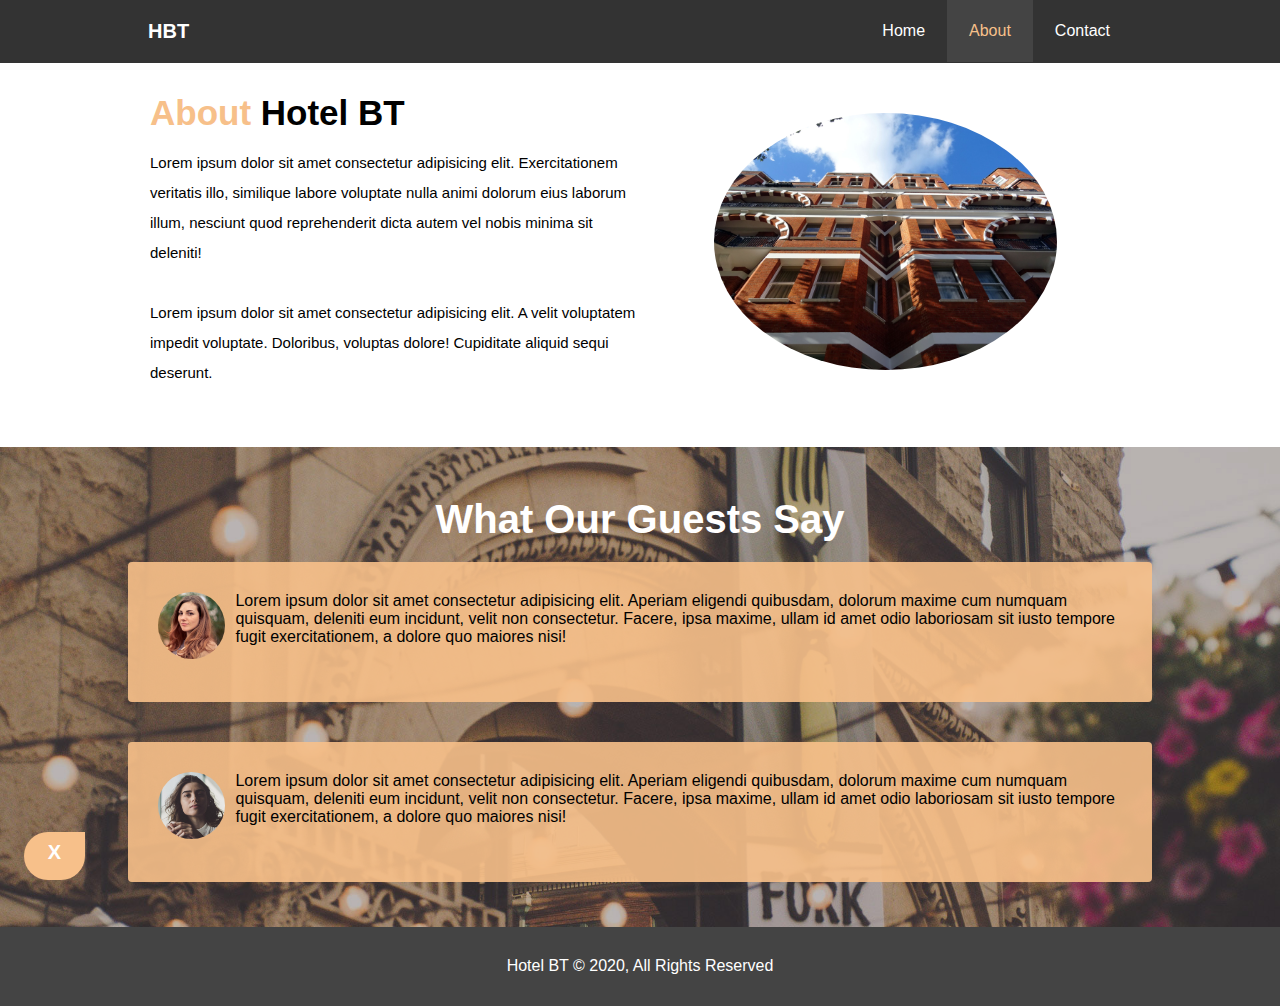
<file: about.html>
<!DOCTYPE html>
<html>

    <head>

        <meta charset="utf-8">
        <meta name="description" content="About page of Hotel BG">
        <meta name="viewport" content="width=device-width">
        <meta name="keywords" content="about, about page">

        <title>Hotel BT | About</title>

        <style>

            *
            {
                padding: 0;
                margin: 0;
                box-sizing: border-box;
            }
            html, body
            {
                max-width: 100%;
                font-family: 'Segoe UI', Tahoma, Geneva, Verdana, sans-serif;
            }
            .navBar
            {
                background-color: #333;
                overflow: auto;
            }
            .navBar a
            {
                color: #fff;
            }
            .navBar div
            {
                margin: auto;
                text-align: center;
                max-width: 64rem;
                padding: 0 20px;
                overflow: auto;
            }
            .navBar div h1
            {
                float: left;
                padding: 20px 0px;
            }
            .navBar div ul
            {
                float: right;
            }
            .navBar div li
            {
                float: left;
                list-style: none;
            }
            .navBar div li a
            {
                float: right;
                text-decoration: none;
                padding: 22px;
                font-size: 16px;
            }
            .navBar div h1 a
            {
                text-decoration: none;
                font-size: 20px;
                float: right;
            }
            .navBar li:nth-child(2) a
            {
                background-color: #444;
                color: #f7c08a;
            }
            section
            {
                max-width: 100%;
            }
            .section
            {
                margin: auto;
                max-width: 65rem;
                padding: 0 20px;
            }
            #section1
            {
                padding: 30px 30px;
                min-height: 24rem;
            }
            #about
            {
                float: left;
                max-width: 50%;
                margin: auto;
            }
            #about::after
            {
                content: "";
                display: block;
                clear: both;
            }
            #about h1
            {
                font-size: 35px;
                margin-bottom: 15px;
            }
            #about span
            {
                color: #f7c08a;
            }
            #about p
            {
                font-size: 15px;
                line-height: 30px;
            }
            #img
            {
                float: right;
                max-width: 50%;
                height: 100%;
                padding: 20px 0;
            }
            #img img
            {
                display: block;
                margin: auto;
                max-width: 70%;
                border-radius: 100%;
                min-height: 60%;
            }
            #BG
            {
                background: url('./pics/test-bg.jpg') no-repeat center center/cover;
                max-width: 100%;
                height: 30rem;
            }
            .clr
            {
                content: "";
                display: block;
                clear: both;
            }
            #center
            {
                margin: auto;
                max-width: 64rem;
                text-align: center;
                color: #000;
                overflow: auto;
            }
            #center h1
            {
                font-size: 40px;
                margin-top: 50px;
                margin-bottom: 20px;
                color: #fff;
            }
            .testy
            {
                max-width: 100%;
                height: 140px;
                background-color: rgba(247, 192, 138,0.9);
                margin-bottom: 40px;
                padding: 30px;
                border-radius: 4px;
            }
            .testy img
            {
                float: left;
                max-width: 7%;
                border-radius: 100%;
                margin-right: 10px;
            }
            .testy p
            {
                text-align: left;
            }
            #footer
            {
                background-color: #444;
            }
            #footer div
            {
                margin:auto;
                text-align: center;
                color: #fff;
                padding: 1.9rem;
                overflow: auto;
            }
            #fixedMenu
            {
                position: fixed;
            left: 24px;
            bottom: 20px;
            width: 3.8rem;
            height: 3rem;
            border-radius: 100rem;
            border-top-right-radius: 0;
            background-color:#f7c08a;
            text-align: center;
            font-weight: bolder;
            font-size: 20px;
            padding-top: 9px;
            color: #fff;
            margin:0;
            }
            #fixedMenu:hover
            {
                cursor: pointer;
            }

        </style>


    </head>

    <body>

        <div class="header">

            <div class="navBar">

                <div>
                    <h1><a href="./index.html">HBT</a></h1>
                    <ul>
                        <li><a href="./index.html">Home</a></li>
                        <li><a href="./about.html">About</a></li>
                        <li><a href="./contact.html">Contact</a></li>
                    </ul>

                </div>

            </div>

        </div>

        <section>

            <div class="section" id="section1">

                <div id="about">

                    <h1><span>About</span> Hotel BT</h1>

                    <p>Lorem ipsum dolor sit amet consectetur adipisicing elit. Exercitationem veritatis illo, similique labore voluptate nulla animi dolorum eius laborum illum, nesciunt quod reprehenderit dicta autem vel nobis minima sit deleniti!
                        <br><br>
                        Lorem ipsum dolor sit amet consectetur adipisicing elit. A velit voluptatem impedit voluptate. Doloribus, voluptas dolore! Cupiditate aliquid sequi deserunt.
                    </p>

                </div>
                <div id="img">
                    <img src="./pics/photo-2.jpg">
                </div>

            </div>

        </section>

        <div class="clr"></div>

        <section id="BG">

            <div id="center">

                <h1>What Our Guests Say</h1>

                <div class="testy">

                    <img src="./pics/person-1.jpg" alt="customer pic">
                    <p>Lorem ipsum dolor sit amet consectetur adipisicing elit. Aperiam eligendi quibusdam, dolorum maxime cum numquam quisquam, deleniti eum incidunt, velit non consectetur. Facere, ipsa maxime, ullam id amet odio laboriosam sit iusto tempore fugit exercitationem, a dolore quo maiores nisi!</p>

                </div>
                <div class="testy">

                    <img src="./pics/person-2.jpg" alt="customer pic">
                    <p>Lorem ipsum dolor sit amet consectetur adipisicing elit. Aperiam eligendi quibusdam, dolorum maxime cum numquam quisquam, deleniti eum incidunt, velit non consectetur. Facere, ipsa maxime, ullam id amet odio laboriosam sit iusto tempore fugit exercitationem, a dolore quo maiores nisi!</p>

                </div>

            </div>

        </section>

        <div id="footer">
            <div>
                Hotel BT &copy; 2020, All Rights Reserved
            </div>
        </div>

        <div id="fixedMenu">X</div>

    </body>

</html>
</file>
